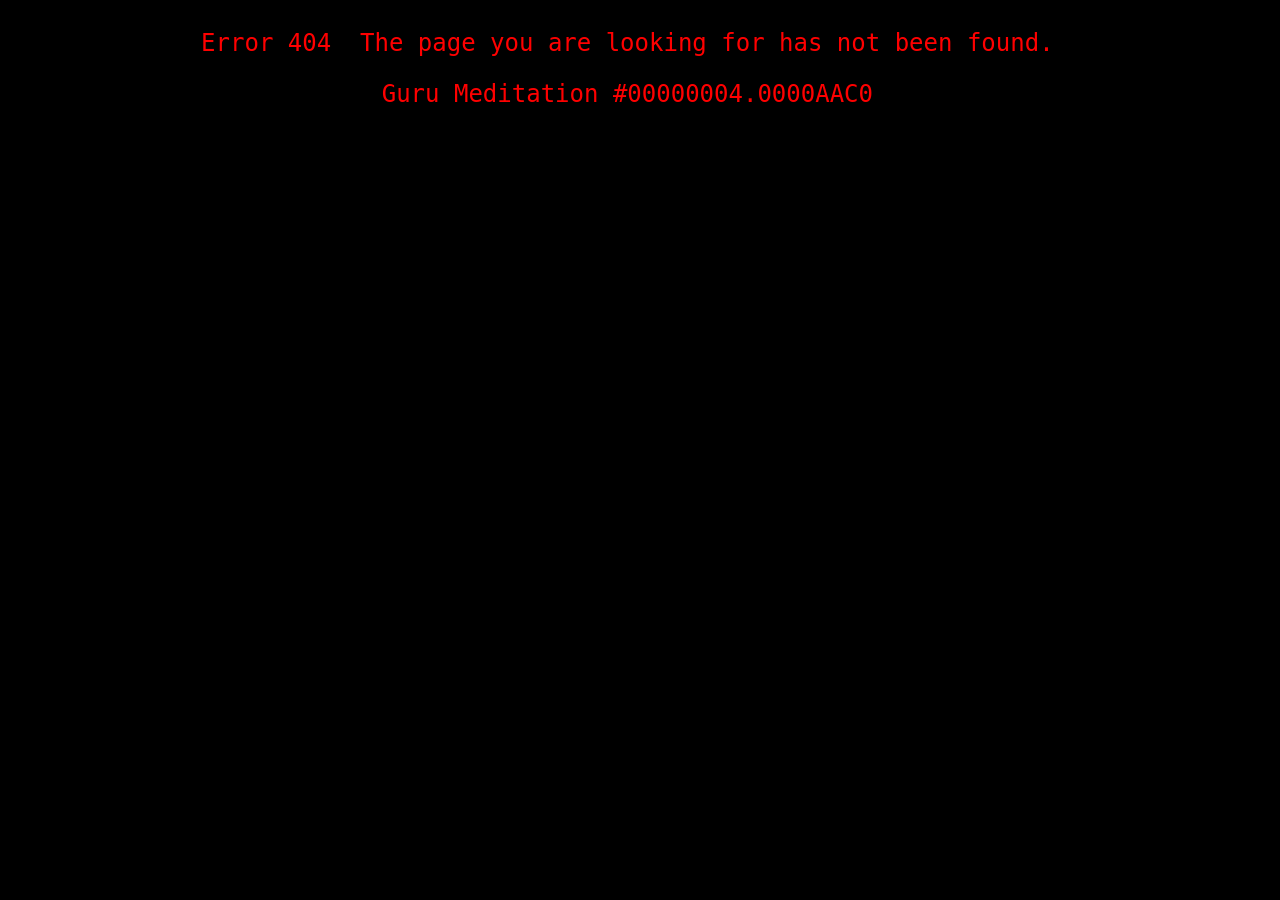
<file: html/err_not_found.html>
<!DOCTYPE html PUBLIC "-//IETF//DTD HTML 2.0//EN">
<html>
  <head>
    <style>@keyframes blink {50% { border-color: #ff0000; }}table{ border: 8px solid #000000 ;width: 98% ;height: 5em ;  text-align:center ;font-family: monospace ;font-size: 24px ;color: #ff0000 ;background-color: #000000 ; animation: blink .5s step-end infinite alternate; }</style>
    <meta http-equiv="Content-Type" content="text/html; charset=UTF-8"><title>Error 404 Page not found. </title></head>
    <body bgcolor="#000000">
      <table>
        <tr><td>Error 404&nbsp;&nbsp;The page you are looking for has not been found.</td></tr>
        <tr><td>Guru Meditation #00000004.0000AAC0</td></tr>
      </table>
  </body>
</html>
</file>
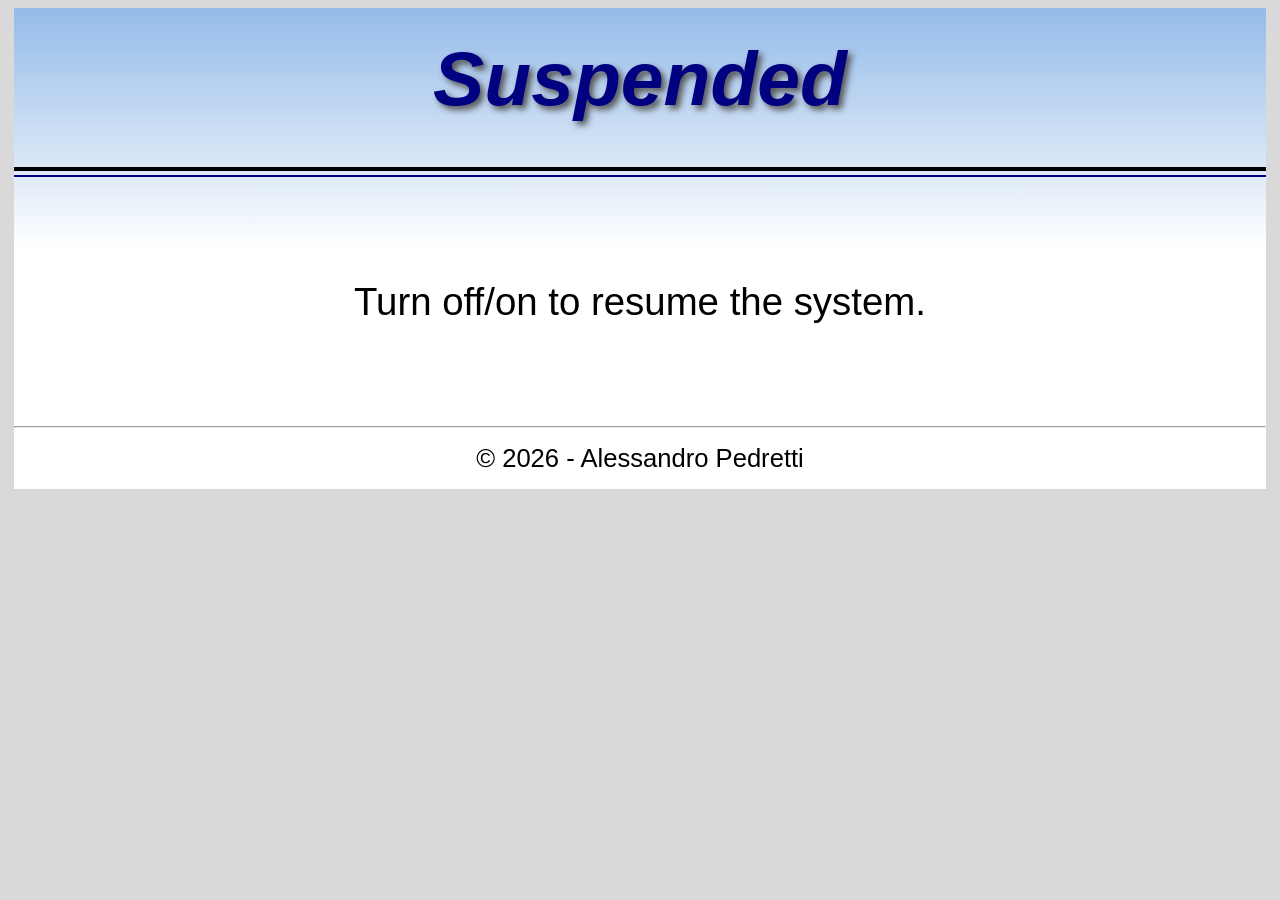
<file: html/suspended.html>
<!DOCTYPE html>
<html>
  <head>
    <meta charset="utf-8">
    <meta name="viewport" content="width=device-width, initial-scale=1">
    <title>TrenoLEGO - Suspended</title>

    <link rel="stylesheet" type="text/css" href="css/trenolego.css">
    <link rel="icon" href="img/favicon.ico"/>

    <script type="text/javascript" src="js/manifest.js" charset="utf-8"></script>

    <script>
      var Lang;
      var Year;

      /**** Setup ****/

      function Setup() {
        const Lang = navigator.language.substring(0, 2);

        document.querySelector('#year').textContent = new Date().getFullYear();

        /**** Translate the labels ****/

        if (Lang == 'it') {
          document.title                                     = "TrenoLEGO - Sospeso";
          document.getElementById("lbl_message").innerHTML   = "Spegni e riaccendi per recuperare il sistema.";
          document.getElementById("lbl_title"  ).innerHTML   = "Sospeso";
        }

        /**** Here you can translate other languages ****/
      }
    </script>
  </head>

  <body bgcolor="#d9d9d9" onload="Setup()">
    <div id="page" class="pageback">
      <div id="lbl_title" class="toptitle">Suspended</div>

      <hr class="hrtop1">
      <hr class="hrtop2">

      <div id="lbl_message" style="text-align: center; margin: 8vw 0 8vw 0;">
        Turn off/on to resume the system.
      </div>

      <hr style="margin-bottom: 0px;">
      <div align="center" style="font-size: 2vw; padding: 16px 0;">
        &copy; <span id="year" style="font-size: 2vw;"></span> - Alessandro Pedretti
      </div>
    </div>
  </body>
</html>
</file>
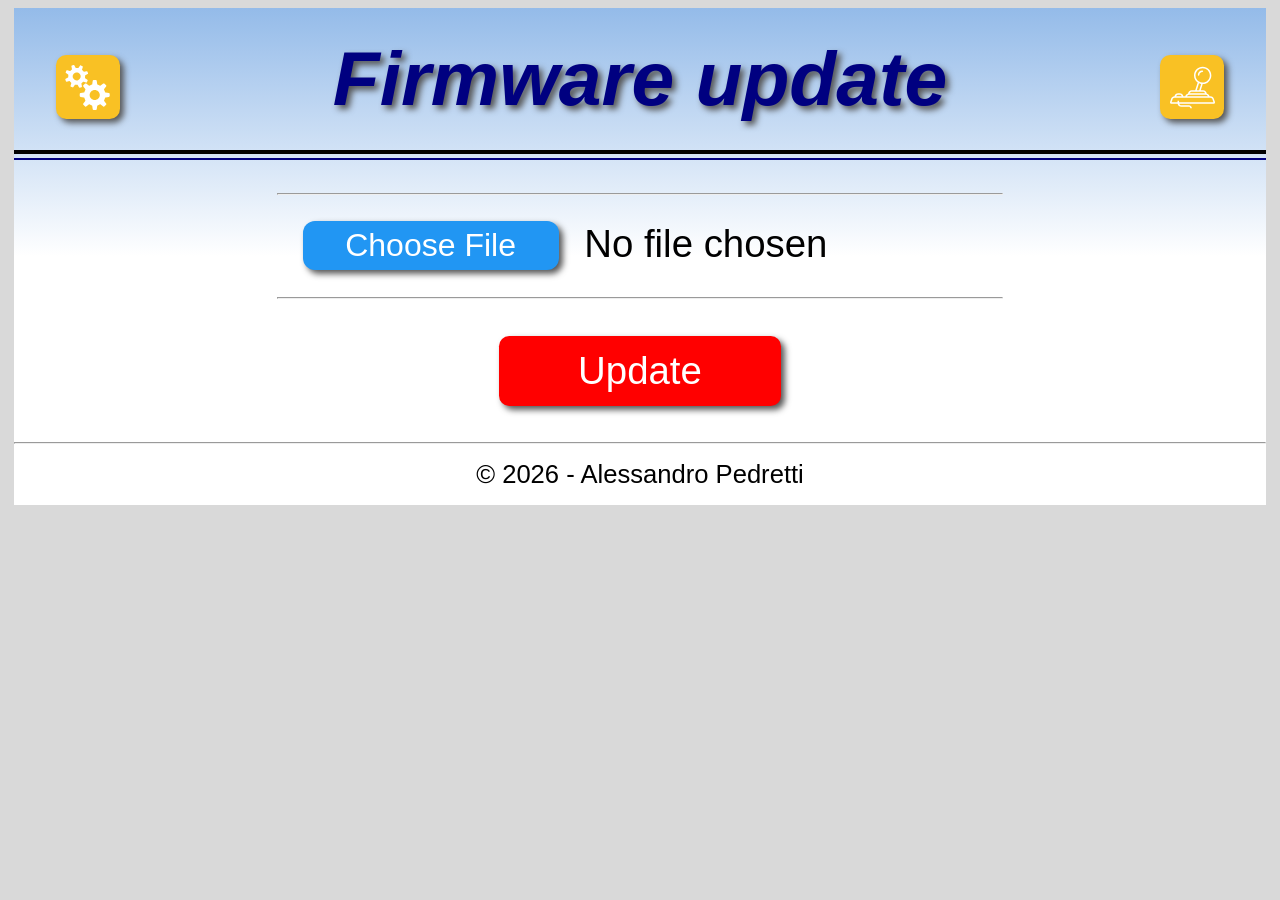
<file: html/update.html>
<!DOCTYPE html>
<html>
  <head>
    <meta charset="utf-8">
    <meta name="viewport" content="width=device-width, initial-scale=1">
    <link rel="stylesheet" type="text/css" href="css/trenolego.css">
    <link rel="icon" href="img/favicon.ico"/>

    <script type="text/javascript" src="js/manifest.js" charset="utf-8"></script>
    <script type="text/javascript" src="js/settings.js" charset="utf-8"></script>
    <script type="text/javascript" src="js/utils.js"    charset="utf-8"></script>
    <script type="text/javascript" src="js/update.js"   charset="utf-8"></script>
    <script type="text/javascript" src="js/voice.js"    charset="utf-8"></script>
  </head>

  <body bgcolor="#d9d9d9" onload="Setup()">
    <div id="page" class="pageback">
      <div id="lbl_title" class="toptitle"></div>
      <div class="subtitle1" style="margin-top: -7.5vw;">
        <table width="100%">
          <tr>
            <td valign="bottom" style="text-align: left;">
              <button id="bt_config" class="button_cfg" onclick="BT_ConfigClick();">
                <img class="button_sndimg" src="img/settings.svg">
              </button>
            </td>
            <td valign="bottom" style="text-align: right;">
              <button id="bt_controls" class="button_rcfg" onclick="BT_ControlsClick();">
                <img class="button_sndimg" src="img/control.svg">
              </button>
            </td>
          </tr>
        </table>
      </div>

      <hr class="hrtop1">
      <hr class="hrtop2">
      <form method='POST' action='/doUpdate' enctype='multipart/form-data'>
	      <table style="border-spacing: 1vw; margin-left: auto; margin-right: auto;">
          <tr><td><hr class="hrtable-top"></td></tr>
          <tr><td>
            <input type="file" name="update">
          </td></tr>
          <tr><td><hr class="hrtable"></td></tr>
          <tr><td align="center">
	          <input class="button button2" id="bt_update" type="submit" value="Update">
          </td></tr>
        </table>
      </form>
      <hr style="margin-bottom: 0px;">
      <div align="center" style="font-size: 2vw; padding: 16px 0;">
        &copy; <span id="year" style="font-size: 2vw;"></span> - Alessandro Pedretti
      </div>
    </div>
  </body>
</html>
</file>
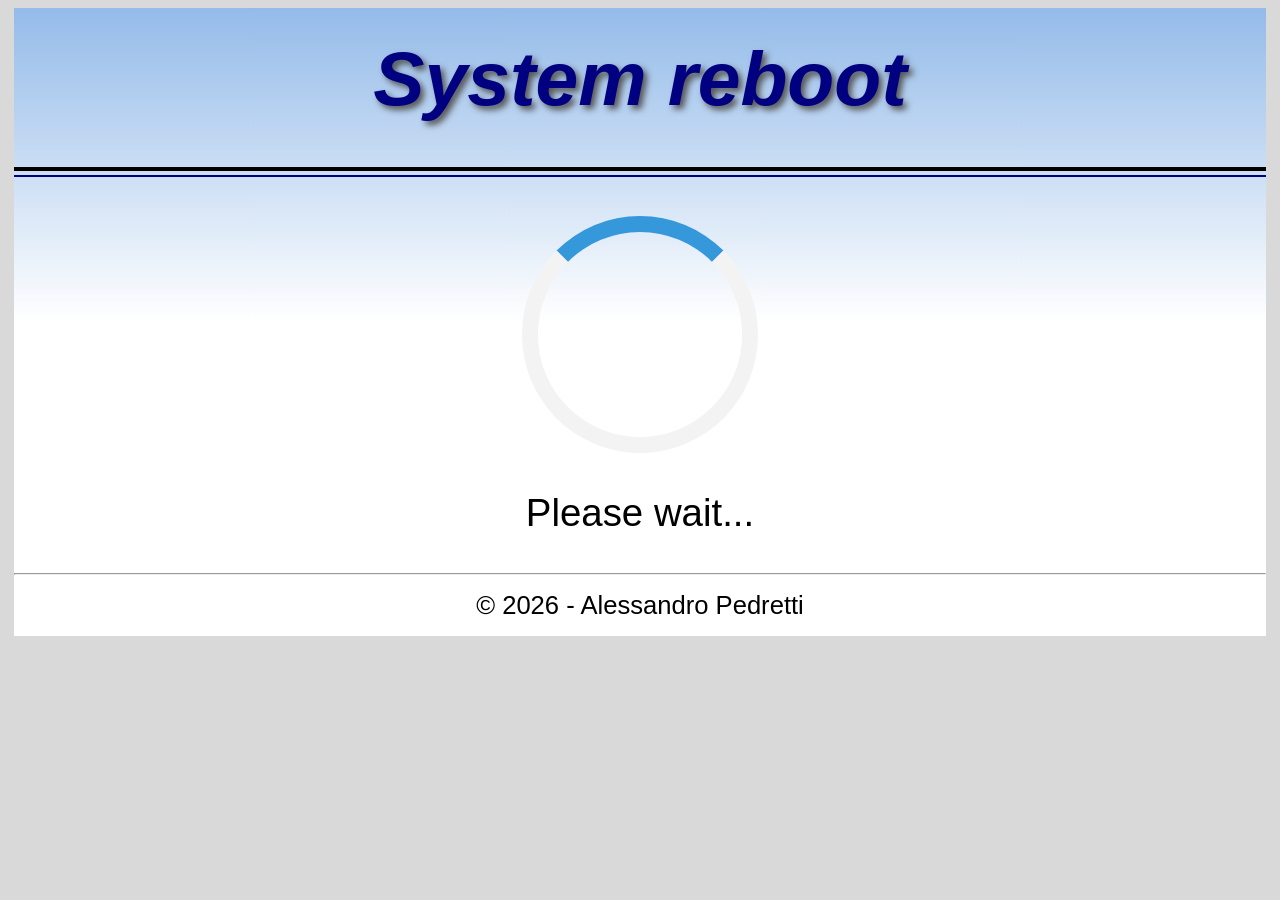
<file: html/updating.html>
<!DOCTYPE html>
<html>
  <head>
    <meta charset="utf-8">
    <meta name="viewport" content="width=device-width, initial-scale=1">
    <link rel="stylesheet" type="text/css" href="css/trenolego.css">
    <link rel="icon" href="img/favicon.ico"/>

    <script type="text/javascript" src="js/manifest.js" charset="utf-8"></script>
    <script type="text/javascript" src="js/utils.js" charset="utf-8"></script>
    <script>

      /**** Localization ****/

      if (Lang == 'it') {

        /**** Italian ****/

        Msg = {
          LblTitle              : "Riavvio del sistema in corso",
          LblWait               : "Attendere prego...",

          PageTitle             : "TrenoLEGO - Reboot dopo aggiornamento"
        };

      } else {

        /**** Default language (english) ****/

        Msg = {
          LblTitle              : "System reboot",
          LblWait               : "Please wait...",

          PageTitle             : "TrenoLEGO - Reboot after update"
        };
      }


      /**** Setup ****/

      function Setup()
      {
        document.querySelector('#year').textContent = Year;

        document.title = Msg.PageTitle;
        TransInner("lbl_title", Msg.LblTitle);
        TransInner("lbl_wait" , Msg.LblWait );
      }

      setTimeout('location.href="index.html"', 60000);
    </script>
  </head>

  <body bgcolor="#d9d9d9" onload="Setup()">
    <div id="page" class="pageback">
      <div id="lbl_title" class="toptitle"></div>
      <hr class="hrtop1">
      <hr class="hrtop2">

      <div align="center" style="margin-top: 3vw;">
        <div class="loader"></div>
        <p id="lbl_wait" align="center" style="font-size: 3vw;"></p>
      </div>

      <hr style="margin-bottom: 0px;">
      <div align="center" style="font-size: 2vw; padding: 16px 0;">
        &copy; <span id="year" style="font-size: 2vw;"></span> - Alessandro Pedretti
      </div>
    </div>

    <script>
      window.addEventListener('load', function() {
        setTimeout(function() {
          window.location.href = "/";
        }, 10000);
      });
    </script>
  </body>
</html>
</file>
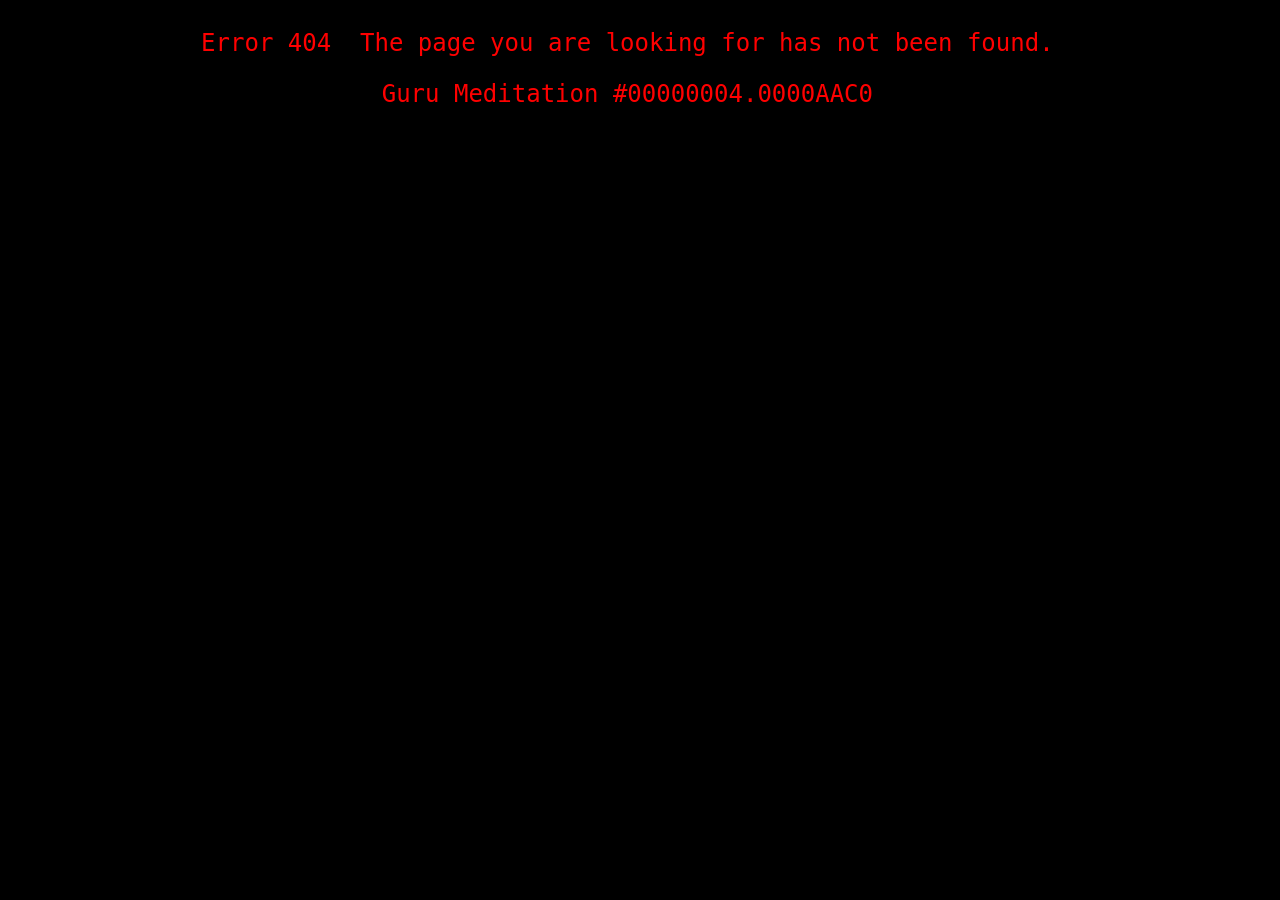
<file: data/Html/err_not_found.html>
<!doctype html PUBLIC "-//IETF//DTD HTML 2.0//EN"><style>@keyframes blink{50%{border-color:red}}table{text-align:center;color:red;background-color:#000;border:8px solid #000;width:98%;height:5em;font-family:monospace;font-size:24px;animation:.5s step-end infinite alternate blink}</style><meta content="text/html; charset=utf-8" http-equiv=Content-Type><title>Error 404 Page not found. </title><body bgcolor=#000000><table><tr><td>Error 404  The page you are looking for has not been found.<tr><td>Guru Meditation #00000004.0000AAC0</table>
</file>
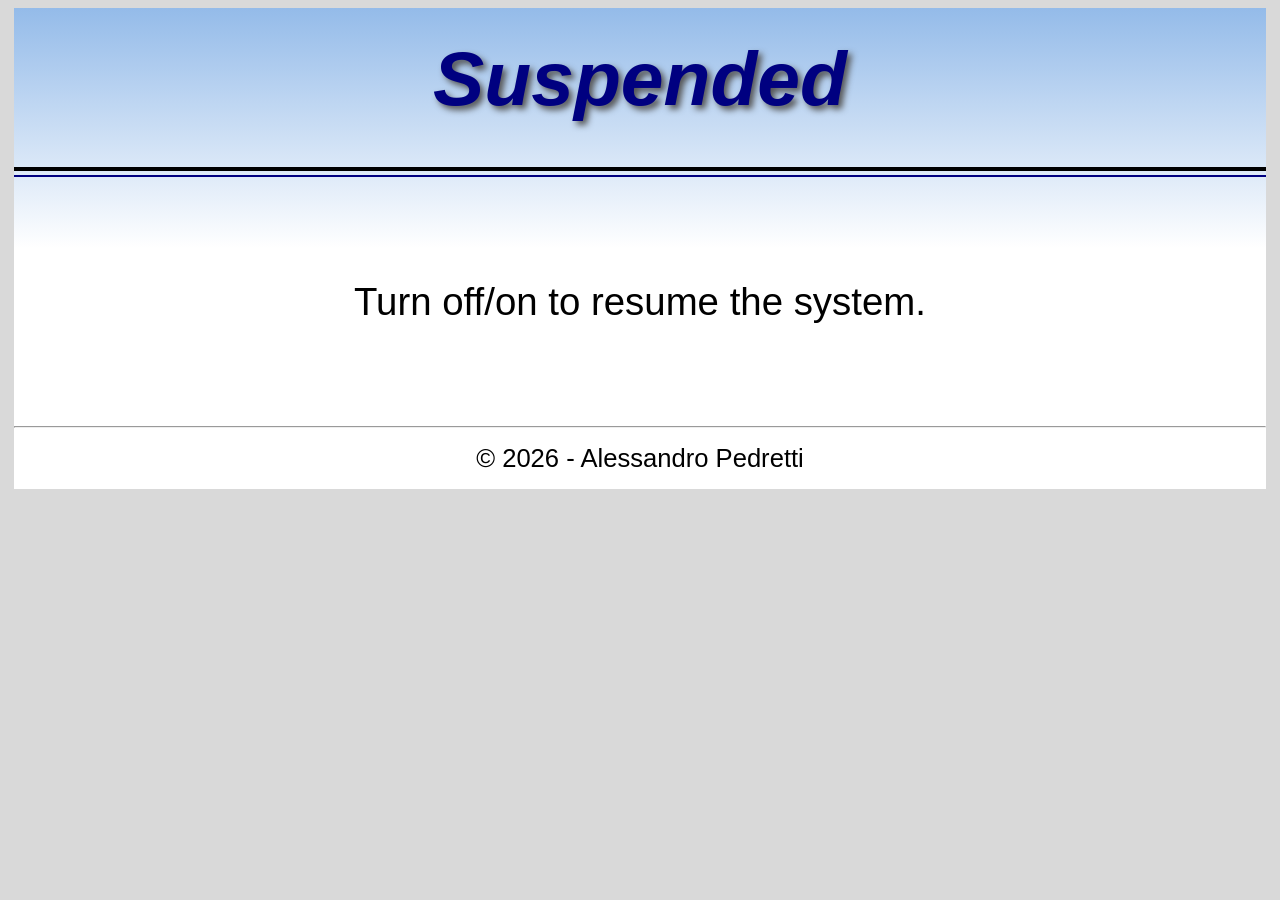
<file: data/Html/suspended.html>
<!doctype html><meta charset=utf-8><meta content="width=device-width,initial-scale=1" name=viewport><title>TrenoLEGO - Suspended</title><style>*{font-family:Arial,Helvetica,sans-serif;font-size:3vw}@-webkit-keyframes fadein{0%{opacity:0}to{opacity:1}}@-moz-keyframes fadein{0%{opacity:0}to{opacity:1}}@-o-keyframes fadein{0%{opacity:0}to{opacity:1}}@keyframes fadein{0%{opacity:0}to{opacity:1}}@-webkit-keyframes fadeout{0%{opacity:1}to{opacity:0}}@-moz-keyframes fadeout{0%{opacity:1}to{opacity:0}}@-o-keyframes fadeout{0%{opacity:1}to{opacity:0}}@keyframes fadeout{0%{opacity:1}to{opacity:0}}.batterybox{text-align:right;text-shadow:.3vw .3vw .5vw #555;margin-right:16px;font-size:1.5vw}#BT_Menu{color:#fff;cursor:pointer;height:5vw;left:auto;top:calc(var(--tab-top,0px));z-index:99;background-color:navy;border:none;border-radius:.8vw;outline:none;width:5vw;margin-left:1.4vw;transition:all .4s ease-out;display:flex;position:fixed;box-shadow:.3vw .3vw .5vw #555}#BT_Menu:hover,#BT_Top:hover{background-color:red}.button{color:#fff;cursor:pointer;text-align:center;background-color:#2196f3;border:none;width:22vw;margin:4px 2px;padding:1vw;font-size:3vw;text-decoration:none;-webkit-transition-duration:.4s;transition-duration:.4s;position:relative;overflow:hidden;box-shadow:.3vw .3vw .5vw #555}.button:active,.button_cfg:active,.button_rcfg:active,.button_snd:active,.button_stop:active,input::file-selector-button:active{top:3px}.button:disabled,.button_cfg:disabled,.button_rcfg:disabled{box-shadow:none;cursor:not-allowed;opacity:.7;background-color:#a1a1a1;transform:translateY(2px)}.button:hover,.button_cfg:hover,.button_rcfg:hover,.button_snd:hover,.button_stop:hover,input::file-selector-button:hover{background-color:#3a3a3a;transition-duration:.5s}.button1{border-radius:.8vw}.button2{background-color:red;border-radius:.8vw}.button_cfg{cursor:pointer;background-color:#f9c124;border:none;border-radius:.8vw;width:5vw;height:5vw;margin-right:1.5vw;padding:0;-webkit-transition-duration:.4s;transition-duration:.4s;position:relative;overflow:hidden;box-shadow:.3vw .3vw .5vw #555}.button_rcfg{cursor:pointer;background-color:#f9c124;border:none;border-radius:.8vw;width:5vw;height:5vw;margin-left:1.5vw;margin-right:0;padding:0;-webkit-transition-duration:.4s;transition-duration:.4s;position:relative;overflow:hidden;box-shadow:.3vw .3vw .5vw #555}.button_snd{color:#fff;cursor:pointer;background-color:#2196f3;border:none;border-radius:.8vw;width:8vw;height:8vw;margin:2vw .5vw;padding:0;-webkit-transition-duration:.4s;transition-duration:.4s;position:relative;overflow:hidden;box-shadow:.3vw .3vw .5vw #555}.button_sndimg{filter:invert();width:70%;margin:auto;padding:0;display:block}.button_stop{color:#fff;cursor:pointer;background-color:red;border:none;border-radius:.8vw;width:8vw;height:8vw;margin:0 1vw;padding:0;-webkit-transition-duration:.4s;transition-duration:.4s;position:relative;overflow:hidden;box-shadow:.3vw .3vw .5vw #555}.combobox{background-color:#fafaff;border:.3vw solid #ccc;border-radius:1vw;outline:none;width:13vw;-webkit-transition:all .5s;transition:all .5s;box-shadow:.3vw .3vw .5vw #555}.combobox:focus{border:.3vw solid #3a3a3a}.floating-menu{cursor:pointer;opacity:0;top:calc(var(--tab-top,0px));visibility:hidden;z-index:100;background:navy;border-radius:.7vw;margin-left:.7vw;padding:1.5vw;transition:all .4s ease-out;position:fixed;box-shadow:.3vw .3vw .5vw #555}.floating-menu-link{color:#fff;cursor:pointer;margin:1vw 2vw;font-size:2.5vw;text-decoration:none;transition:color .4s linear}.floating-menu-link:hover{color:#ff0}.floating-menu-table{cellspacing:14px;margin-top:8px;padding:8px}.floating-menu-table tr{line-height:20px}.hrtop1{border:2px solid #000;margin-top:1.5vw;margin-bottom:4px}.hrtop2{border:1px solid navy;margin-top:0}.hrtable{margin-top:0}.hrtable-top{margin:0}html{scroll-behavior:smooth}a{color:#00f;text-decoration:none;-webkit-transition:all .8s;transition:all .8s}a:hover{color:red;transition-duration:.4s}.infobox{background-color:#ffff4d4d;border-radius:.5vw;margin-right:16px;box-shadow:.3vw .3vw .5vw #555}input::file-selector-button{color:#fff;cursor:pointer;text-align:center;background-color:#2196f3;border:none;border-radius:12px;width:20vw;margin:1vw 2vw;padding:6px;font-size:2.5vw;text-decoration:none;-webkit-transition-duration:.4s;transition-duration:.4s;position:relative;overflow:hidden;box-shadow:.3vw .3vw .5vw #555}.loader{border:16px solid #f3f3f3;border-top-color:#3498db;border-radius:50%;width:16vw;height:16vw;-webkit-animation:2s linear infinite spin;animation:2s linear infinite spin;left:50%}@-webkit-keyframes spin{0%{-webkit-transform:rotate(0)}to{-webkit-transform:rotate(360deg)}}@keyframes spin{0%{transform:rotate(0)}to{transform:rotate(360deg)}}.motor{-webkit-appearance:none;opacity:.7;-webkit-transition:all .2s;background:#d3d3d3;border-radius:3.5vw;outline:none;width:100%;height:3.5vw;margin-right:2vw;transition-duration:.5s;box-shadow:.3vw .3vw .5vw #555}.motor::-webkit-slider-thumb{-webkit-appearance:none;appearance:none;cursor:pointer;background:#2196f3;border-radius:50%;width:5vw;height:5vw}.motor::-moz-range-thumb{cursor:pointer;background:#2196f3;border-radius:50%;width:5vw;height:5vw}.motor:hover{background-color:#3a3a3a;transition-duration:.5s}.motorvalue{color:navy;font-size:2.5vw;transition:opacity .5s}.numinput{background-color:#fafaff;border:.3vw solid #ccc;border-radius:1vw;outline:none;width:12vw;-webkit-transition:all .5s;transition:all .5s;box-shadow:.3vw .3vw .5vw #555}.numinput:focus{border:.3vw solid #3a3a3a}.pageback{-ms-animation:fadein 2s;background:linear-gradient(#94bbe9 0%,#fff 50%);width:99%;height:100%;margin:auto;-webkit-animation:2s fadein;-moz-animation:2s fadein;-o-animation:2s fadein;animation:2s fadein}#page_loading{-ms-animation:fadein 2s;opacity:0;visibility:hidden;flex-direction:column;justify-content:center;align-items:center;-moz-animation:2s fadein;-o-animation:2s fadein;animation:2s fadein;display:flex;position:fixed;inset:0}#page_loading.show{opacity:1;visibility:visible}#page_loading.hide{-ms-animation:fadeout 1s;opacity:0;-moz-animation:1s fadeout;-o-animation:1s fadeout;animation:1s fadeout}#page_main{opacity:0;visibility:hidden;background:linear-gradient(#94bbe9 0%,#fff 50%);width:99%;height:100%;margin:auto}#page_main.show{-ms-animation:fadein 2s;opacity:1;visibility:visible;-moz-animation:2s fadein;-o-animation:2s fadein;animation:2s fadein}.switch{width:10vw;height:5vw;display:inline-block;position:relative}.switch input{opacity:0;width:0;height:0}.slider{cursor:pointer;background-color:#999;-webkit-transition:all .4s;transition:all .4s;position:absolute;inset:0;box-shadow:.3vw .3vw .5vw #555}.slider:before{content:"";background-color:#fff;width:4vw;height:4vw;-webkit-transition:all .4s;transition:all .4s;position:absolute;bottom:.51vw;left:.5vw}.slider:hover{background-color:#3a3a3a;transition-duration:.5s}.vertical-center{margin:0;position:absolute;top:50%;-ms-transform:translateY(-50%);transform:translateY(-50%)}input:checked+.slider{background-color:#2196f3}input:focus+.slider{box-shadow:0 0 1px #2196f3}input:checked+.slider:before{-webkit-transform:translate(4.9vw);-ms-transform:translate(4.9vw);transform:translate(4.9vw)}.slider.round{border-radius:34px}.slider.round:before{border-radius:50%}.autotd{padding:16px}.tdinfo{color:#000;font-size:2vw}.tdinfoval{color:navy;font-size:2vw}.tdtitle{color:navy;text-align:center;vertical-align:bottom;height:8vw;font-size:3.5vw}.sndbar{background-color:#d9d9d9;border:none;border-radius:2vw;margin:1.5vw .5vw}.tabbar{margin-left:8vw;margin-right:8vw}.tablink{color:#fff;cursor:pointer;float:left;background-color:#01010133;border:none;outline:none;width:25%;padding:1vw 2vw;font-size:2.8vw;-webkit-transition:all .4s;transition:all .4s}.tablink:hover{background-color:#01010166;transition-duration:.4s}.tabcontent{background-color:#01010133;height:100%;margin-left:8vw;margin-right:8vw;-webkit-transition:all .4s;transition:all .4s;display:none}.textinput{background-color:#fafaff;border:.3vw solid #ccc;border-radius:1vw;outline:none;-webkit-transition:all .5s;transition:all .5s;box-shadow:.3vw .3vw .5vw #555}.textinput:focus{border:.3vw solid #3a3a3a}.subtitle1{color:#000;text-align:right;text-shadow:.3vw .3vw .5vw #555;margin-top:-5vw;margin-left:3vw;margin-right:3vw}.subtitle2{color:#000;text-align:right;text-shadow:.3vw .3vw .5vw #555;margin-top:-2vw;margin-left:3vw;margin-right:3vw}.toptitle{color:navy;text-align:center;text-shadow:.3vw .3vw .5vw #555;padding:2vw 0;font-size:6vw;font-style:oblique;font-weight:700}</style><link href="[data-uri]" rel=icon><script>var WebAppManifest={"id":"trenolego","name":"TrenoLEGO","short_name":"TrenoLEGO","start_url":window.location.origin+"/","display":"standalone","background_color":"#d9d9d9","theme_color":"navy","icons":[{"src":window.location.origin+"/img/icon512.png","sizes":"512x512","type":"image/png","purpose":"any"}],"screenshots":[{"src":window.location.origin+"/img/icon512.png","sizes":"512x512","type":"image/png","purpose":"any",},{"src":window.location.origin+"/img/icon512.png","sizes":"512x512","type":"image/png","purpose":"any","form_factor":"wide"}]};const ManifestString=JSON.stringify(WebAppManifest);const ManifestBlob=new window.Blob([ManifestString],{type:'application/json'});const ManifestURL=URL.createObjectURL(ManifestBlob);const ManifestLink=document.createElement("link");ManifestLink.rel="manifest";ManifestLink.href=ManifestURL;document.head.appendChild(ManifestLink);</script><script>var Lang;
      var Year;

      /**** Setup ****/

      function Setup() {
        const Lang = navigator.language.substring(0, 2);

        document.querySelector('#year').textContent = new Date().getFullYear();

        /**** Translate the labels ****/

        if (Lang == 'it') {
          document.title                                     = "TrenoLEGO - Sospeso";
          document.getElementById("lbl_message").innerHTML   = "Spegni e riaccendi per recuperare il sistema.";
          document.getElementById("lbl_title"  ).innerHTML   = "Sospeso";
        }

        /**** Here you can translate other languages ****/
      }</script><body bgcolor=#d9d9d9 onload=Setup()><div class=pageback id=page><div class=toptitle id=lbl_title>Suspended</div><hr class=hrtop1><hr class=hrtop2><div style="text-align:center;margin:8vw 0" id=lbl_message>Turn off/on to resume the system.</div><hr style=margin-bottom:0><div style="padding:16px 0;font-size:2vw" align=center>© <span id=year style=font-size:2vw></span> - Alessandro Pedretti</div></div>
</file>
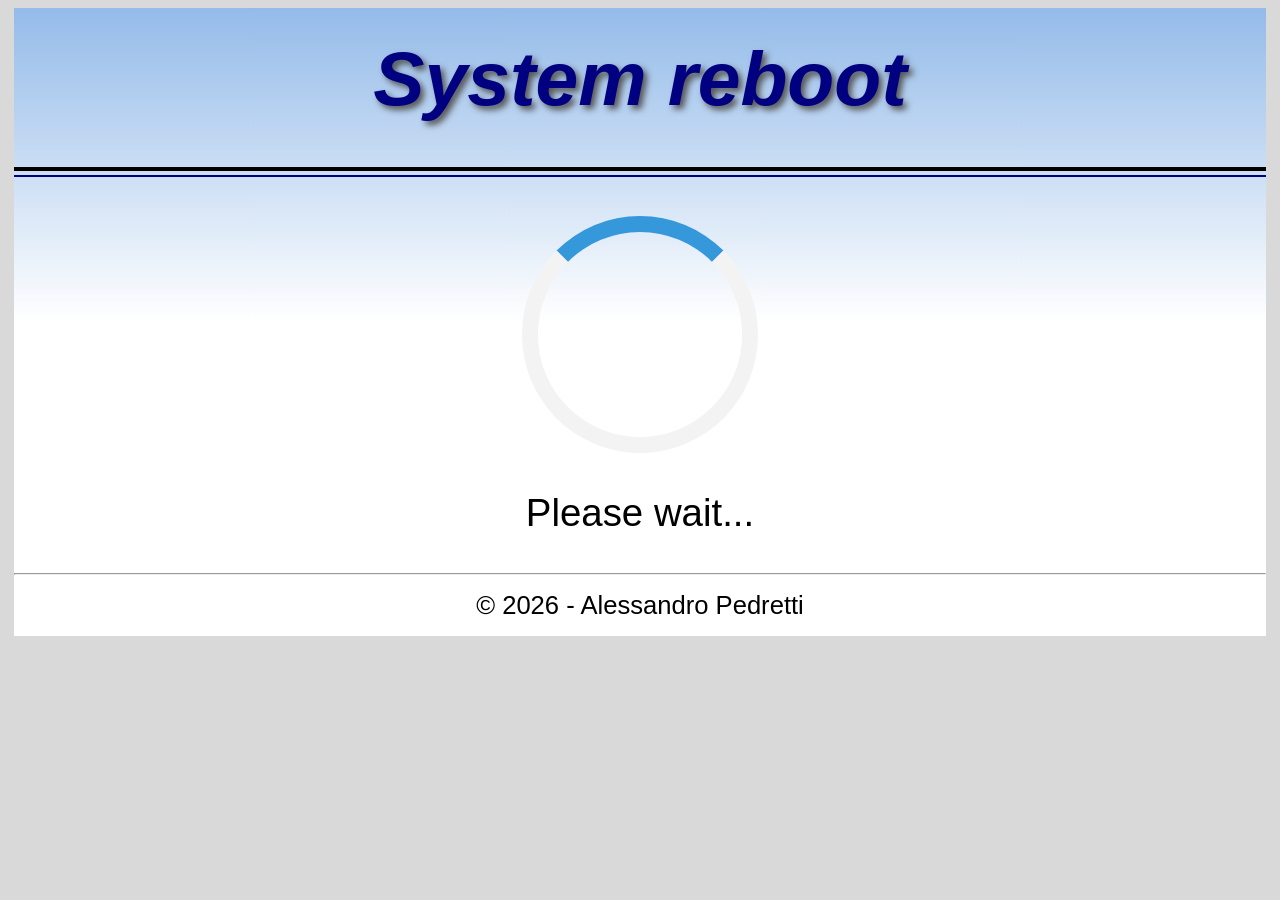
<file: data/Html/updating.html>
<!doctype html><meta charset=utf-8><meta content="width=device-width,initial-scale=1" name=viewport><style>*{font-family:Arial,Helvetica,sans-serif;font-size:3vw}@-webkit-keyframes fadein{0%{opacity:0}to{opacity:1}}@-moz-keyframes fadein{0%{opacity:0}to{opacity:1}}@-o-keyframes fadein{0%{opacity:0}to{opacity:1}}@keyframes fadein{0%{opacity:0}to{opacity:1}}@-webkit-keyframes fadeout{0%{opacity:1}to{opacity:0}}@-moz-keyframes fadeout{0%{opacity:1}to{opacity:0}}@-o-keyframes fadeout{0%{opacity:1}to{opacity:0}}@keyframes fadeout{0%{opacity:1}to{opacity:0}}.batterybox{text-align:right;text-shadow:.3vw .3vw .5vw #555;margin-right:16px;font-size:1.5vw}#BT_Menu{color:#fff;cursor:pointer;height:5vw;left:auto;top:calc(var(--tab-top,0px));z-index:99;background-color:navy;border:none;border-radius:.8vw;outline:none;width:5vw;margin-left:1.4vw;transition:all .4s ease-out;display:flex;position:fixed;box-shadow:.3vw .3vw .5vw #555}#BT_Menu:hover,#BT_Top:hover{background-color:red}.button{color:#fff;cursor:pointer;text-align:center;background-color:#2196f3;border:none;width:22vw;margin:4px 2px;padding:1vw;font-size:3vw;text-decoration:none;-webkit-transition-duration:.4s;transition-duration:.4s;position:relative;overflow:hidden;box-shadow:.3vw .3vw .5vw #555}.button:active,.button_cfg:active,.button_rcfg:active,.button_snd:active,.button_stop:active,input::file-selector-button:active{top:3px}.button:disabled,.button_cfg:disabled,.button_rcfg:disabled{box-shadow:none;cursor:not-allowed;opacity:.7;background-color:#a1a1a1;transform:translateY(2px)}.button:hover,.button_cfg:hover,.button_rcfg:hover,.button_snd:hover,.button_stop:hover,input::file-selector-button:hover{background-color:#3a3a3a;transition-duration:.5s}.button1{border-radius:.8vw}.button2{background-color:red;border-radius:.8vw}.button_cfg{cursor:pointer;background-color:#f9c124;border:none;border-radius:.8vw;width:5vw;height:5vw;margin-right:1.5vw;padding:0;-webkit-transition-duration:.4s;transition-duration:.4s;position:relative;overflow:hidden;box-shadow:.3vw .3vw .5vw #555}.button_rcfg{cursor:pointer;background-color:#f9c124;border:none;border-radius:.8vw;width:5vw;height:5vw;margin-left:1.5vw;margin-right:0;padding:0;-webkit-transition-duration:.4s;transition-duration:.4s;position:relative;overflow:hidden;box-shadow:.3vw .3vw .5vw #555}.button_snd{color:#fff;cursor:pointer;background-color:#2196f3;border:none;border-radius:.8vw;width:8vw;height:8vw;margin:2vw .5vw;padding:0;-webkit-transition-duration:.4s;transition-duration:.4s;position:relative;overflow:hidden;box-shadow:.3vw .3vw .5vw #555}.button_sndimg{filter:invert();width:70%;margin:auto;padding:0;display:block}.button_stop{color:#fff;cursor:pointer;background-color:red;border:none;border-radius:.8vw;width:8vw;height:8vw;margin:0 1vw;padding:0;-webkit-transition-duration:.4s;transition-duration:.4s;position:relative;overflow:hidden;box-shadow:.3vw .3vw .5vw #555}.combobox{background-color:#fafaff;border:.3vw solid #ccc;border-radius:1vw;outline:none;width:13vw;-webkit-transition:all .5s;transition:all .5s;box-shadow:.3vw .3vw .5vw #555}.combobox:focus{border:.3vw solid #3a3a3a}.floating-menu{cursor:pointer;opacity:0;top:calc(var(--tab-top,0px));visibility:hidden;z-index:100;background:navy;border-radius:.7vw;margin-left:.7vw;padding:1.5vw;transition:all .4s ease-out;position:fixed;box-shadow:.3vw .3vw .5vw #555}.floating-menu-link{color:#fff;cursor:pointer;margin:1vw 2vw;font-size:2.5vw;text-decoration:none;transition:color .4s linear}.floating-menu-link:hover{color:#ff0}.floating-menu-table{cellspacing:14px;margin-top:8px;padding:8px}.floating-menu-table tr{line-height:20px}.hrtop1{border:2px solid #000;margin-top:1.5vw;margin-bottom:4px}.hrtop2{border:1px solid navy;margin-top:0}.hrtable{margin-top:0}.hrtable-top{margin:0}html{scroll-behavior:smooth}a{color:#00f;text-decoration:none;-webkit-transition:all .8s;transition:all .8s}a:hover{color:red;transition-duration:.4s}.infobox{background-color:#ffff4d4d;border-radius:.5vw;margin-right:16px;box-shadow:.3vw .3vw .5vw #555}input::file-selector-button{color:#fff;cursor:pointer;text-align:center;background-color:#2196f3;border:none;border-radius:12px;width:20vw;margin:1vw 2vw;padding:6px;font-size:2.5vw;text-decoration:none;-webkit-transition-duration:.4s;transition-duration:.4s;position:relative;overflow:hidden;box-shadow:.3vw .3vw .5vw #555}.loader{border:16px solid #f3f3f3;border-top-color:#3498db;border-radius:50%;width:16vw;height:16vw;-webkit-animation:2s linear infinite spin;animation:2s linear infinite spin;left:50%}@-webkit-keyframes spin{0%{-webkit-transform:rotate(0)}to{-webkit-transform:rotate(360deg)}}@keyframes spin{0%{transform:rotate(0)}to{transform:rotate(360deg)}}.motor{-webkit-appearance:none;opacity:.7;-webkit-transition:all .2s;background:#d3d3d3;border-radius:3.5vw;outline:none;width:100%;height:3.5vw;margin-right:2vw;transition-duration:.5s;box-shadow:.3vw .3vw .5vw #555}.motor::-webkit-slider-thumb{-webkit-appearance:none;appearance:none;cursor:pointer;background:#2196f3;border-radius:50%;width:5vw;height:5vw}.motor::-moz-range-thumb{cursor:pointer;background:#2196f3;border-radius:50%;width:5vw;height:5vw}.motor:hover{background-color:#3a3a3a;transition-duration:.5s}.motorvalue{color:navy;font-size:2.5vw;transition:opacity .5s}.numinput{background-color:#fafaff;border:.3vw solid #ccc;border-radius:1vw;outline:none;width:12vw;-webkit-transition:all .5s;transition:all .5s;box-shadow:.3vw .3vw .5vw #555}.numinput:focus{border:.3vw solid #3a3a3a}.pageback{-ms-animation:fadein 2s;background:linear-gradient(#94bbe9 0%,#fff 50%);width:99%;height:100%;margin:auto;-webkit-animation:2s fadein;-moz-animation:2s fadein;-o-animation:2s fadein;animation:2s fadein}#page_loading{-ms-animation:fadein 2s;opacity:0;visibility:hidden;flex-direction:column;justify-content:center;align-items:center;-moz-animation:2s fadein;-o-animation:2s fadein;animation:2s fadein;display:flex;position:fixed;inset:0}#page_loading.show{opacity:1;visibility:visible}#page_loading.hide{-ms-animation:fadeout 1s;opacity:0;-moz-animation:1s fadeout;-o-animation:1s fadeout;animation:1s fadeout}#page_main{opacity:0;visibility:hidden;background:linear-gradient(#94bbe9 0%,#fff 50%);width:99%;height:100%;margin:auto}#page_main.show{-ms-animation:fadein 2s;opacity:1;visibility:visible;-moz-animation:2s fadein;-o-animation:2s fadein;animation:2s fadein}.switch{width:10vw;height:5vw;display:inline-block;position:relative}.switch input{opacity:0;width:0;height:0}.slider{cursor:pointer;background-color:#999;-webkit-transition:all .4s;transition:all .4s;position:absolute;inset:0;box-shadow:.3vw .3vw .5vw #555}.slider:before{content:"";background-color:#fff;width:4vw;height:4vw;-webkit-transition:all .4s;transition:all .4s;position:absolute;bottom:.51vw;left:.5vw}.slider:hover{background-color:#3a3a3a;transition-duration:.5s}.vertical-center{margin:0;position:absolute;top:50%;-ms-transform:translateY(-50%);transform:translateY(-50%)}input:checked+.slider{background-color:#2196f3}input:focus+.slider{box-shadow:0 0 1px #2196f3}input:checked+.slider:before{-webkit-transform:translate(4.9vw);-ms-transform:translate(4.9vw);transform:translate(4.9vw)}.slider.round{border-radius:34px}.slider.round:before{border-radius:50%}.autotd{padding:16px}.tdinfo{color:#000;font-size:2vw}.tdinfoval{color:navy;font-size:2vw}.tdtitle{color:navy;text-align:center;vertical-align:bottom;height:8vw;font-size:3.5vw}.sndbar{background-color:#d9d9d9;border:none;border-radius:2vw;margin:1.5vw .5vw}.tabbar{margin-left:8vw;margin-right:8vw}.tablink{color:#fff;cursor:pointer;float:left;background-color:#01010133;border:none;outline:none;width:25%;padding:1vw 2vw;font-size:2.8vw;-webkit-transition:all .4s;transition:all .4s}.tablink:hover{background-color:#01010166;transition-duration:.4s}.tabcontent{background-color:#01010133;height:100%;margin-left:8vw;margin-right:8vw;-webkit-transition:all .4s;transition:all .4s;display:none}.textinput{background-color:#fafaff;border:.3vw solid #ccc;border-radius:1vw;outline:none;-webkit-transition:all .5s;transition:all .5s;box-shadow:.3vw .3vw .5vw #555}.textinput:focus{border:.3vw solid #3a3a3a}.subtitle1{color:#000;text-align:right;text-shadow:.3vw .3vw .5vw #555;margin-top:-5vw;margin-left:3vw;margin-right:3vw}.subtitle2{color:#000;text-align:right;text-shadow:.3vw .3vw .5vw #555;margin-top:-2vw;margin-left:3vw;margin-right:3vw}.toptitle{color:navy;text-align:center;text-shadow:.3vw .3vw .5vw #555;padding:2vw 0;font-size:6vw;font-style:oblique;font-weight:700}</style><link href="[data-uri]" rel=icon><script>var WebAppManifest={"id":"trenolego","name":"TrenoLEGO","short_name":"TrenoLEGO","start_url":window.location.origin+"/","display":"standalone","background_color":"#d9d9d9","theme_color":"navy","icons":[{"src":window.location.origin+"/img/icon512.png","sizes":"512x512","type":"image/png","purpose":"any"}],"screenshots":[{"src":window.location.origin+"/img/icon512.png","sizes":"512x512","type":"image/png","purpose":"any",},{"src":window.location.origin+"/img/icon512.png","sizes":"512x512","type":"image/png","purpose":"any","form_factor":"wide"}]};const ManifestString=JSON.stringify(WebAppManifest);const ManifestBlob=new window.Blob([ManifestString],{type:'application/json'});const ManifestURL=URL.createObjectURL(ManifestBlob);const ManifestLink=document.createElement("link");ManifestLink.rel="manifest";ManifestLink.href=ManifestURL;document.head.appendChild(ManifestLink);</script><script>const TrainNum=5;const Year=new Date().getFullYear();const Lang=navigator.language.substring(0,2);function Ask(Msg)
{if(ttsAvailable)ttsSpeak(Msg);return confirm(Msg);}
function IsDomainName(Name)
{const Label='[A-Za-z0-9](?:[A-Za-z0-9-]{0,61}[A-Za-z0-9])?';const TLD='[A-Za-z](?:[A-Za-z0-9-]{0,61}[A-Za-z0-9])?';const Re=new RegExp(`^(?:${Label}\\.)+${TLD}$`);return Re.test(Name);}
function IsIP(Ip)
{const Octet='(?:25[0-5]|2[0-4]\\d|1\\d{2}|[1-9]?\\d)';const Re=new RegExp(`^(?:${Octet}\\.){3}${Octet}$`);return Re.test(Ip);}
function IsHostName(Name)
{const Re=/^[A-Za-z0-9](?:[A-Za-z0-9-]*[A-Za-z0-9])?$/;return Re.test(Name);}
function IsPosixTZ(Tz)
{const Re=/^[A-Za-z]{3,}[-+]?\d{1,2}(?:[A-Za-z]{3,})?,M\d{1,2}\.[1-5]\.[0-6](?:\/\d{1,2})?,M\d{1,2}\.[1-5]\.[0-6](?:\/\d{1,2})?$/;return Re.test(Tz);}
function LoadScript(src)
{return new Promise((resolve,reject)=>{const script=document.createElement('script');script.src=src;script.type='text/javascript';script.async=false;script.onload=()=>resolve();script.onerror=()=>reject(new Error(`Error loading ${src}`));document.head.appendChild(script);});}
function Location(Url,Text)
{if((Text!==undefined)&&(Text!=="")&&(ttsAvailable)){ttsSpeak(Text,function(){location.href=Url;});return;}
location.href=Url;}
function ShowError(Err)
{if(ttsAvailable)ttsSpeak(Err);else alert(Err);}
function TransConte(Id,Str)
{try{document.getElementById(Id).textContent=Str;}catch{console.error("Can't translate "+Id);}}
function TransInner(Id,Str)
{try{document.getElementById(Id).innerHTML=Str;}catch{console.error("Can't translate "+Id);}}
function TransTitle(Id,Str)
{try{document.getElementById(Id).title=Str;}catch{console.error("Can't translate "+Id);}}</script><script>/**** Localization ****/

      if (Lang == 'it') {

        /**** Italian ****/

        Msg = {
          LblTitle              : "Riavvio del sistema in corso",
          LblWait               : "Attendere prego...",

          PageTitle             : "TrenoLEGO - Reboot dopo aggiornamento"
        };

      } else {

        /**** Default language (english) ****/

        Msg = {
          LblTitle              : "System reboot",
          LblWait               : "Please wait...",

          PageTitle             : "TrenoLEGO - Reboot after update"
        };
      }


      /**** Setup ****/

      function Setup()
      {
        document.querySelector('#year').textContent = Year;

        document.title = Msg.PageTitle;
        TransInner("lbl_title", Msg.LblTitle);
        TransInner("lbl_wait" , Msg.LblWait );
      }

      setTimeout('location.href="index.html"', 60000);</script><body bgcolor=#d9d9d9 onload=Setup()><div class=pageback id=page><div class=toptitle id=lbl_title></div><hr class=hrtop1><hr class=hrtop2><div align=center style=margin-top:3vw><div class=loader></div><p align=center id=lbl_wait style=font-size:3vw></div><hr style=margin-bottom:0><div style="padding:16px 0;font-size:2vw" align=center>© <span id=year style=font-size:2vw></span> - Alessandro Pedretti</div></div><script>window.addEventListener('load', function() {
        setTimeout(function() {
          window.location.href = "/";
        }, 10000);
      });</script>
</file>
<file: html/css/trenolego.css>
/**************************************
****        TrenoLEGO - CSS        ****
**** (c) 2026, Alessandro Pedretti ****
**************************************/


/**** Global ****/

* {
  font-family: Arial, Helvetica, sans-serif;
  font-size: 3vw;
}


/**** Opacity keyframes ****/

@keyframes fadein {
  from { opacity: 0; }
  to   { opacity: 1; }
}

/* Firefox < 16 */
@-moz-keyframes fadein {
  from { opacity: 0; }
  to   { opacity: 1; }
}

/* Safari, Chrome and Opera > 12.1 */
@-webkit-keyframes fadein {
  from { opacity: 0; }
  to   { opacity: 1; }
}

/* Internet Explorer */
@-ms-keyframes fadein {
  from { opacity: 0; }
  to   { opacity: 1; }
}

/* Opera < 12.1 */
@-o-keyframes fadein {
  from { opacity: 0; }
  to   { opacity: 1; }
}

@keyframes fadeout {
  from { opacity: 1; }
  to   { opacity: 0; }
}

/* Firefox < 16 */
@-moz-keyframes fadeout {
  from { opacity: 1; }
  to   { opacity: 0; }
}

/* Safari, Chrome and Opera > 12.1 */
@-webkit-keyframes fadeout {
  from { opacity: 1; }
  to   { opacity: 0; }
}

/* Internet Explorer */
@-ms-keyframes fadeout {
  from { opacity: 1; }
  to   { opacity: 0; }
}

/* Opera < 12.1 */
@-o-keyframes fadeout {
  from { opacity: 1; }
  to   { opacity: 0; }
}


/**** Battery box ****/

.batterybox {
  font-size: 1.5vw;
  margin-right: 16px;
  text-align: right;
  text-shadow: 0.3vw 0.3vw 0.5vw #555555;
}


/**** Menu button ****/

#BT_Menu {
  background-color: navy;
  border-radius: 0.8vw;
  border: none;
  box-shadow: 0.3vw 0.3vw 0.5vw #555555;
  color: white;
  cursor: pointer;
  display: flex;
  height: 5vw;
  left: auto;
  margin-left: 1.4vw; 
  outline: none;
  position: fixed;
  top: calc(var(--tab-top, 0px));
  transition: all 0.4s ease-out;
  width: 5vw;
  z-index: 99;
}

#BT_Menu:hover {
  background-color: red;
}

#BT_Top:hover {
  background-color: red;
}


/**** Button ****/

.button {
  -webkit-transition-duration: 0.4s;
  background-color: #2196F3;
  border: none;
  box-shadow: 0.3vw 0.3vw 0.5vw #555555;
  color: #FFFFFF;
  cursor: pointer;
  font-size: 3vw;
  margin: 4px 2px;
  overflow: hidden;
  padding: 1vw;
  position: relative;
  text-align: center;
  text-decoration: none;
  transition-duration: 0.4s;
  width: 22vw;
}

.button:active, .button_cfg:active, .button_rcfg:active, .button_snd:active, .button_stop:active, input::file-selector-button:active {
  top: 3px;
}

.button:disabled, .button_cfg:disabled, .button_rcfg:disabled {
  background-color: #a1a1a1;
  box-shadow: none;
  cursor: not-allowed;
  opacity: 0.7;
  transform: translateY(2px);
}

.button:hover, .button_cfg:hover, .button_rcfg:hover, .button_snd:hover, .button_stop:hover, input::file-selector-button:hover {
  background-color: #3A3A3A;
  transition-duration: 0.5s;
}

.button1 {
  border-radius: 0.8vw;
}

.button2 {
  background-color: red;
  border-radius: 0.8vw;
}

.button_cfg {
  -webkit-transition-duration: 0.4s;
  background-color: #F9C124;
  border-radius: 0.8vw;
  border: none;
  box-shadow: 0.3vw 0.3vw 0.5vw #555555;
  cursor: pointer;
  height: 5vw;
  margin-right: 1.5vw;
  overflow: hidden;
  padding: 0px;
  position: relative;
  transition-duration: 0.4s;
  width: 5vw;
}

.button_rcfg {
  -webkit-transition-duration: 0.4s;
  background-color: #F9C124;
  border-radius: 0.8vw;
  border: none;
  box-shadow: 0.3vw 0.3vw 0.5vw #555555;
  cursor: pointer;
  height: 5vw;
  margin-left: 1.5vw;
  margin-right: 0vw;
  overflow: hidden;
  padding: 0px;
  position: relative;
  transition-duration: 0.4s;
  width: 5vw;
}

.button_snd {
  -webkit-transition-duration: 0.4s;
  background-color: #2196F3;
  border-radius: 0.8vw;
  border: none;
  box-shadow: 0.3vw 0.3vw 0.5vw #555555;
  color: #FFFFFF;
  cursor: pointer;
  margin: 2vw 0.5vw;
  overflow: hidden;
  padding: 0px;
  position: relative;
  transition-duration: 0.4s;
  height: 8vw; 
  width: 8vw;
}

.button_sndimg {
  display: block;
  filter: invert(100%);
  margin: auto;
  padding: 0px;
  width: 70%;
}

.button_stop {
  -webkit-transition-duration: 0.4s;
  background-color: #FF0000;
  border-radius: 0.8vw;
  border: none;
  box-shadow: 0.3vw 0.3vw 0.5vw #555555;
  color: #FFFFFF;
  cursor: pointer;
  margin: 0 1vw 0 1vw;
  overflow: hidden;
  padding: 0px;
  position: relative;
  transition-duration: 0.4s;
  height: 8vw; 
  width: 8vw;
}

/**** Combo box ****/

.combobox {
  -webkit-transition: 0.5s;
  background-color: #fafaff;
  border-radius: 1vw;
  border: 0.3vw solid #ccc;
  box-shadow: 0.3vw 0.3vw 0.5vw #555555;
  outline: none;
  transition: 0.5s;
  width: 13vw;
}

.combobox:focus {
  border: 0.3vw solid #3A3A3A;
}


/**** Floating menu ****/

.floating-menu {
  background: navy;
  border-radius: 0.7vw;
  box-shadow: 0.3vw 0.3vw 0.5vw #555555;
  cursor: pointer;
  margin-left: 0.7vw;
  opacity: 0;
  padding: 1.5vw;
  position: fixed;
  top: calc(var(--tab-top, 0px));
  transition: all 0.4s ease-out;
  visibility: hidden;
  z-index: 100;
}

.floating-menu-link {
  color: white;
  cursor: pointer;
  font-size: 2.5vw;
  margin: 1vw 2vw 1vw 2vw;
  transition: color 0.4s linear;
  text-decoration: none;
}

.floating-menu-link:hover {
  color: yellow;
}

.floating-menu-table {
  margin-top: 8px;
  padding: 8px;
  cellspacing: 14px;
}

.floating-menu-table tr {
  line-height: 20px;
}


/**** Horizontal line ****/

.hrtop1 {
  border: 2px solid black;
  margin-bottom: 4px;
  margin-top: 1.5vw;
}

.hrtop2 {
  border: 1px solid navy;
  margin-top: 0px;
}

.hrtable {
  margin-top: 0px;
}

.hrtable-top {
  margin: 0 0 0 0;
}


/**** Html ****/

html {
  scroll-behavior: smooth;
}


/**** Links ****/

a {
  -webkit-transition: 0.8s;
  color: blue;
  text-decoration: none;
  transition: 0.8s;
}

a:hover {
  color: #ff0000;
  transition-duration: 0.4s;
}


/**** Info box ****/

.infobox {
  background-color: rgba(255, 255, 77, 0.3);
  border-radius: 0.5vw;
  box-shadow: 0.3vw 0.3vw 0.5vw #555555;
  margin-right: 16px;
}


/**** Input file ****/

input::file-selector-button {
  -webkit-transition-duration: 0.4s; /* Safari */
  background-color: #2196F3;
  border-radius: 12px;
  border: none;
  box-shadow: 0.3vw 0.3vw 0.5vw #555555;
  color: #FFFFFF;
  cursor: pointer;
  font-size: 2.5vw;
  margin: 1vw 2vw;
  overflow: hidden;
  padding: 6px;
  position: relative;
  text-align: center;
  text-decoration: none;
  transition-duration: 0.4s;
  width: 20vw;
}


/**** Loader ****/

.loader {
  border: 16px solid #f3f3f3;
  border-radius: 50%;
  border-top: 16px solid #3498db;
  left: 50%;
  width: 16vw;
  height: 16vw;
  -webkit-animation: spin 2s linear infinite; /* Safari */
  animation: spin 2s linear infinite;
}

/* Safari */

@-webkit-keyframes spin {
  0% { -webkit-transform: rotate(0deg); }
  100% { -webkit-transform: rotate(360deg); }
}

@keyframes spin {
  0% { transform: rotate(0deg); }
  100% { transform: rotate(360deg); }
}

/**** Motor slider ****/

.motor {
  -webkit-appearance: none;
  width: 100%;
  height: 3.5vw;
  border-radius: 3.5vw;
  background: #d3d3d3;
  box-shadow: 0.3vw 0.3vw 0.5vw #555555;
  margin-right: 2vw;
  outline: none;
  opacity: 0.7;
  -webkit-transition: .2s;
  transition-duration: 0.5s;
}

.motor::-webkit-slider-thumb {
  -webkit-appearance: none;
  appearance: none;
  width: 5vw;
  height: 5vw;
  border-radius: 50%; 
  background: #2196F3;
  cursor: pointer;
}

.motor::-moz-range-thumb {
  background: #2196F3;
  border-radius: 50%;
  cursor: pointer;
  height: 5vw;
  width: 5vw;
}

.motor:hover {
  background-color: #3A3A3A;
  transition-duration: 0.5s;
}

.motorvalue {
  color: navy;
  font-size: 2.5vw;
  transition: opacity 0.5s;
}


/**** Number input ****/

.numinput {
  -webkit-transition: 0.5s;
  background-color: #fafaff;
  border-radius: 1vw;
  border: 0.3vw solid #ccc;
  box-shadow: 0.3vw 0.3vw 0.5vw #555555;
  outline: none;
  transition: 0.5s;
  width: 12vw;
}

.numinput:focus {
  border: 0.3vw solid #3A3A3A;
}


/**** Page background ****/

.pageback {
  -moz-animation: fadein 2s;    /* Firefox < 16                    */
  -ms-animation: fadein 2s;     /* Internet Explorer               */
  -o-animation: fadein 2s;      /* Opera < 12.1                    */
  -webkit-animation: fadein 2s; /* Safari, Chrome and Opera > 12.1 */
  animation: fadein 2s;
  background: linear-gradient(to top, rgba(255,255,255,1) 50%, rgba(148,187,233,1) 100%);
  height: 100%;
  margin: auto;
  width: 99%;
}


/**** Page loading ****/

#page_loading {
  align-items: center;
  -moz-animation: fadein 2s;
  -ms-animation: fadein 2s;
  -o-animation: fadein 2s;
  animation: fadein 2s;
  display: flex;
  flex-direction: column;
  inset: 0;
  justify-content: center;
  position: fixed;
  opacity: 0;
  visibility: hidden;
}

#page_loading.show {
  opacity: 1;
  visibility: visible;
}

#page_loading.hide {
  -moz-animation: fadeout 1s;
  -ms-animation: fadeout 1s;
  -o-animation: fadeout 1s;
  animation: fadeout 1s;
  opacity: 0;
}


/**** Page main ****/

#page_main {
  background: linear-gradient(to top, rgba(255,255,255,1) 50%, rgba(148,187,233,1) 100%);
  height: 100%;
  margin: auto;
  opacity: 0;
  visibility: hidden;
  width: 99%;
}

#page_main.show {
  -moz-animation: fadein 2s;
  -ms-animation: fadein 2s;
  -o-animation: fadein 2s;
  animation: fadein 2s;
  opacity: 1;
  visibility: visible;
}


/**** Switch ****/

.switch {
  display: inline-block;
  height: 5vw;
  position: relative;
  width: 10vw;
}

.switch input {
  height: 0;
  opacity: 0;
  width: 0;
}

.slider {
  -webkit-transition: .4s;
  background-color: #999;
  bottom: 0;
  box-shadow: 0.3vw 0.3vw 0.5vw #555555;
  cursor: pointer;
  left: 0;
  position: absolute;
  right: 0;
  top: 0;
  transition: .4s;
}

.slider:before {
  -webkit-transition: .4s;
  background-color: white;
  bottom: 0.51vw;
  content: "";
  height: 4vw;
  left: 0.5vw;
  position: absolute;
  transition: .4s;
  width: 4vw;
}

.slider:hover {
  background-color: #3A3A3A;
  transition-duration: 0.5s;
}

.vertical-center {
  -ms-transform: translateY(-50%);
  margin: 0;
  position: absolute;
  top: 50%;
  transform: translateY(-50%);
}

input:checked + .slider {
  background-color: #2196F3;
}

input:focus + .slider {
  box-shadow: 0 0 1px #2196F3;
}

input:checked + .slider:before {
  -webkit-transform: translateX(4.9vw);
  -ms-transform: translateX(4.9vw);
  transform: translateX(4.9vw);
}


/**** Round sliders ****/

.slider.round {
  border-radius: 34px;
}

.slider.round:before {
  border-radius: 50%;
}


/**** Table ****/

.autotd {
  padding: 16px;
}

.tdinfo {
  color: black;
  font-size: 2vw;
}

.tdinfoval {
  color: navy;
  font-size: 2vw;
}

.tdtitle {
  color: navy;
  font-size: 3.5vw;
  height: 8vw;
  text-align: center;
  vertical-align: bottom;
}


/**** Sound side bar ****/

.sndbar {
  background-color: #d9d9d9;
  border-radius: 2.0vw;
  border: none;
  margin: 1.5vw 0.5vw 1.5vw 0.5vw;
}


/**** Tabs ****/

.tabbar{
  margin-left: 8vw;
  margin-right: 8vw;
}

.tablink {
  -webkit-transition: .4s;
  background-color: rgba(0.8, 0.8, 0.8, 0.2);
  border: none;
  color: white;
  cursor: pointer;
  float: left;
  font-size: 2.8vw;
  outline: none;
  padding: 1vw 2vw;
  transition: .4s;
  width: 25%;
}

.tablink:hover {
  background-color: rgba(0.8, 0.8, 0.8, 0.4);
  transition-duration: 0.4s;
}

.tabcontent {
  -webkit-transition: 0.4s;
  background-color: rgba(0.8, 0.8, 0.8, 0.2);
  display: none;
  height: 100%;
  margin-left: 8vw;
  margin-right: 8vw;
  transition: 0.4s;
}


/**** Text input ****/

.textinput {
  -webkit-transition: 0.5s;
  background-color: #fafaff;
  border-radius: 1vw;
  border: 0.3vw solid #ccc;
  box-shadow: 0.3vw 0.3vw 0.5vw #555555;
  outline: none;
  transition: 0.5s;
}

.textinput:focus {
  border: 0.3vw solid #3A3A3A;
}


/**** Titles ****/

.subtitle1 {
  color: black;
  margin-left: 3vw;
  margin-right: 3vw;
  margin-top: -5vw;
  text-align: right;
  text-shadow: 0.3vw 0.3vw 0.5vw #555555;
}

.subtitle2 {
  color: black;
  margin-left: 3vw;
  margin-right: 3vw;
  margin-top: -2vw;
  text-align: right;
  text-shadow: 0.3vw 0.3vw 0.5vw #555555;
}

.toptitle {
  color: navy;
  font-size: 6vw;
  font-style: oblique;
  font-weight: bold;
  padding: 2vw 0;
  text-align: center;
  text-shadow: 0.3vw 0.3vw 0.5vw #555555;
}
</file>
